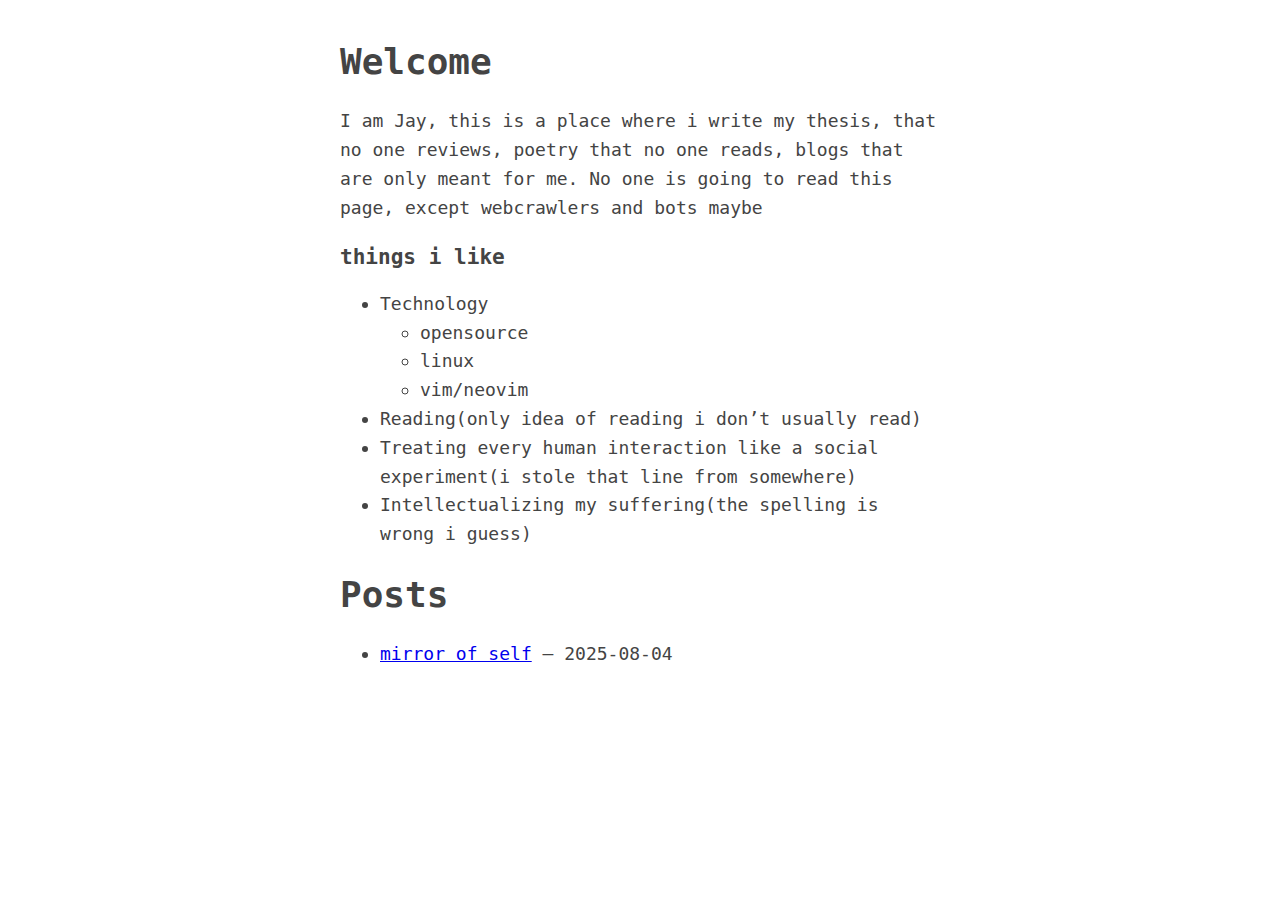
<file: docs/index.html>
<!DOCTYPE html>
<html>
<head>
  <meta charset="utf-8">
  <meta name="viewport" content="width=device-width, initial-scale=1">
  <title>Home</title>
  <style type="text/css">
    body {
      margin: 40px auto;
      max-width: 600px;
      line-height: 1.6;
      font-size: 18px;
      color: #444;
      padding: 0 20px; /* horizontal padding (left + right) */
      font-family: monospace;
    }
    h1, h2, h3 {
      line-height: 1.2;
    }
  </style>
</head>
<body>
<h1 id="welcome">Welcome</h1>
<p>I am Jay, this is a place where i write my thesis, that no one
reviews, poetry that no one reads, blogs that are only meant for me. No
one is going to read this page, except webcrawlers and bots maybe</p>
<h3 id="things-i-like">things i like</h3>
<ul>
<li>Technology
<ul>
<li>opensource</li>
<li>linux</li>
<li>vim/neovim</li>
</ul></li>
<li>Reading(only idea of reading i don’t usually read)</li>
<li>Treating every human interaction like a social experiment(i stole
that line from somewhere)</li>
<li>Intellectualizing my suffering(the spelling is wrong i guess)</li>
</ul>
<h1 id="posts">Posts</h1>
<ul>
<li><a href="mirror_of_self_.html">mirror of self</a> — 2025-08-04</li>
</ul>
</body>
</html>
</file>
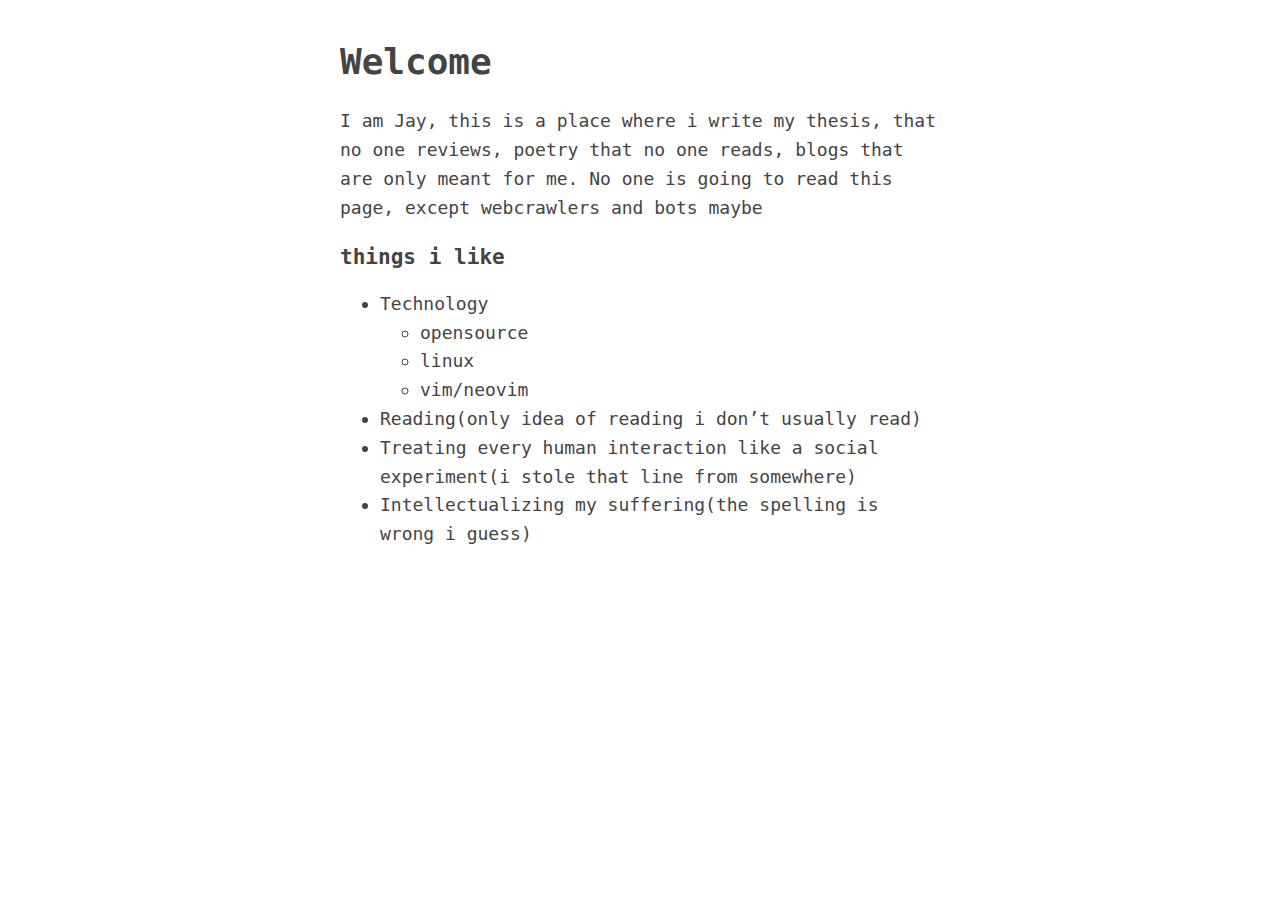
<file: output/index.html>
<!DOCTYPE html>
<html>
<head>
  <meta charset="utf-8">
  <meta name="viewport" content="width=device-width, initial-scale=1">
  <title>About Me</title>
  <style type="text/css">
    body {
      margin: 40px auto;
      max-width: 600px;
      line-height: 1.6;
      font-size: 18px;
      color: #444;
      padding: 0 20px; /* horizontal padding (left + right) */
      font-family: monospace;
    }
    h1, h2, h3 {
      line-height: 1.2;
    }
  </style>
</head>
<body>
<h1 id="welcome">Welcome</h1>
<p>I am Jay, this is a place where i write my thesis, that no one
reviews, poetry that no one reads, blogs that are only meant for me. No
one is going to read this page, except webcrawlers and bots maybe</p>
<h3 id="things-i-like">things i like</h3>
<ul>
<li>Technology
<ul>
<li>opensource</li>
<li>linux</li>
<li>vim/neovim</li>
</ul></li>
<li>Reading(only idea of reading i don’t usually read)</li>
<li>Treating every human interaction like a social experiment(i stole
that line from somewhere)</li>
<li>Intellectualizing my suffering(the spelling is wrong i guess)</li>
</ul>
</body>
</html>
</file>
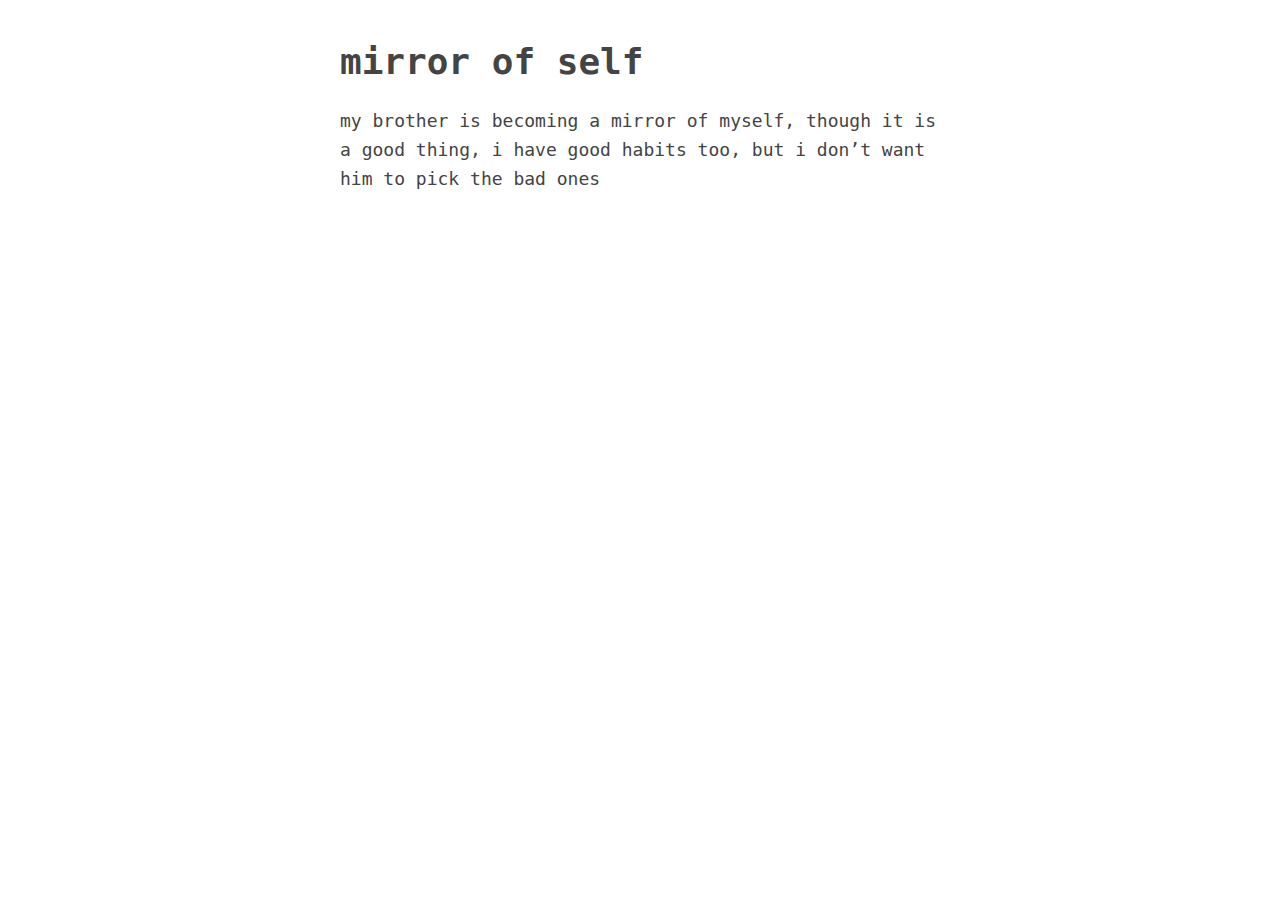
<file: docs/mirror_of_self_.html>
<!DOCTYPE html>
<html>
<head>
  <meta charset="utf-8">
  <meta name="viewport" content="width=device-width, initial-scale=1">
  <title>mirror of self</title>
  <style type="text/css">
    body {
      margin: 40px auto;
      max-width: 600px;
      line-height: 1.6;
      font-size: 18px;
      color: #444;
      padding: 0 20px; /* horizontal padding (left + right) */
      font-family: monospace;
    }
    h1, h2, h3 {
      line-height: 1.2;
    }
  </style>
</head>
<body>
<h1 id="mirror-of-self">mirror of self</h1>
<p>my brother is becoming a mirror of myself, though it is a good thing,
i have good habits too, but i don’t want him to pick the bad ones</p>
</body>
</html>
</file>
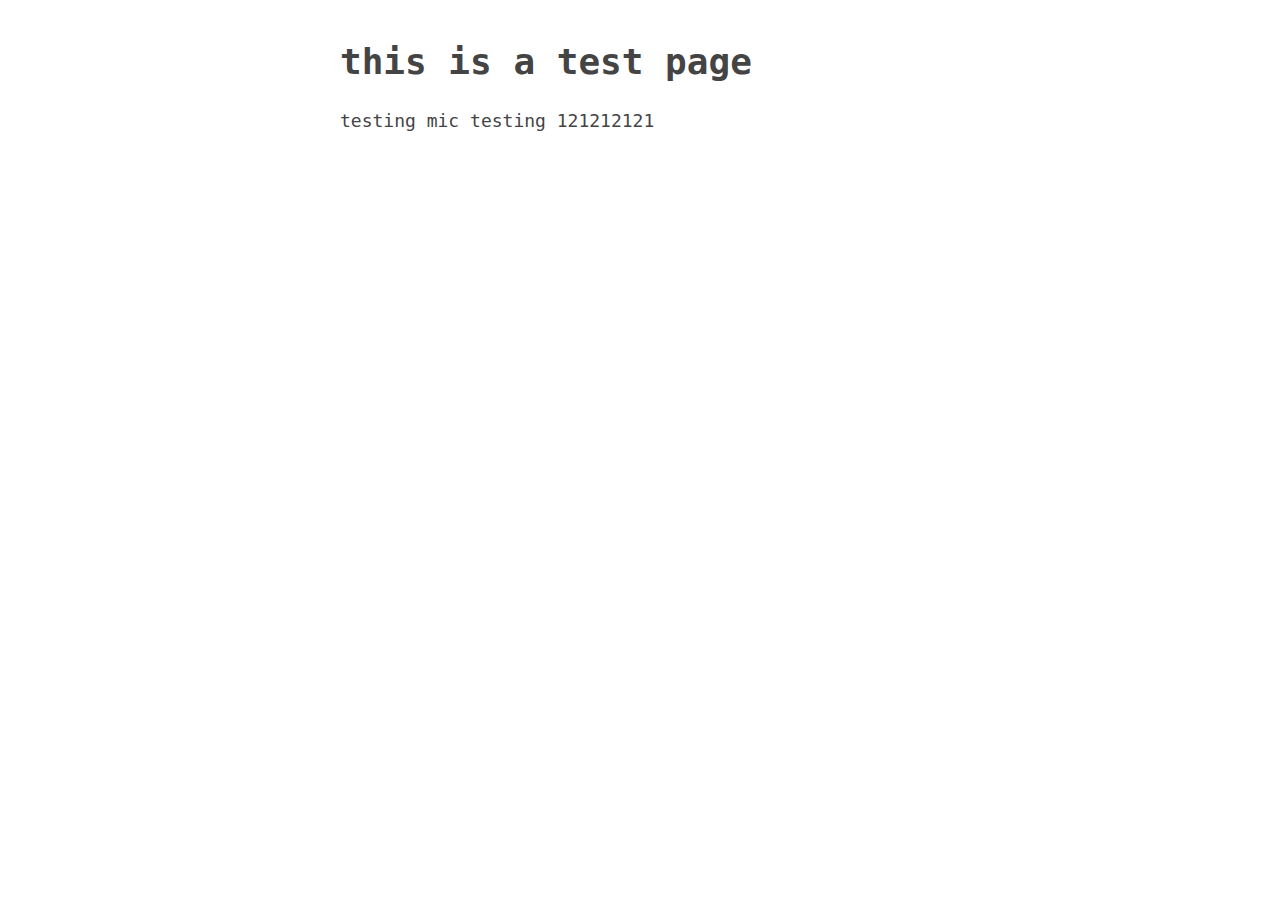
<file: docs/this_is_a_test_page_.html>
<!DOCTYPE html>
<html>
<head>
  <meta charset="utf-8">
  <meta name="viewport" content="width=device-width, initial-scale=1">
  <title>this is a test page</title>
  <style type="text/css">
    body {
      margin: 40px auto;
      max-width: 600px;
      line-height: 1.6;
      font-size: 18px;
      color: #444;
      padding: 0 20px; /* horizontal padding (left + right) */
      font-family: monospace;
    }
    h1, h2, h3 {
      line-height: 1.2;
    }
  </style>
</head>
<body>
<h1 id="this-is-a-test-page">this is a test page</h1>
<p>testing mic testing 121212121</p>
</body>
</html>
</file>
